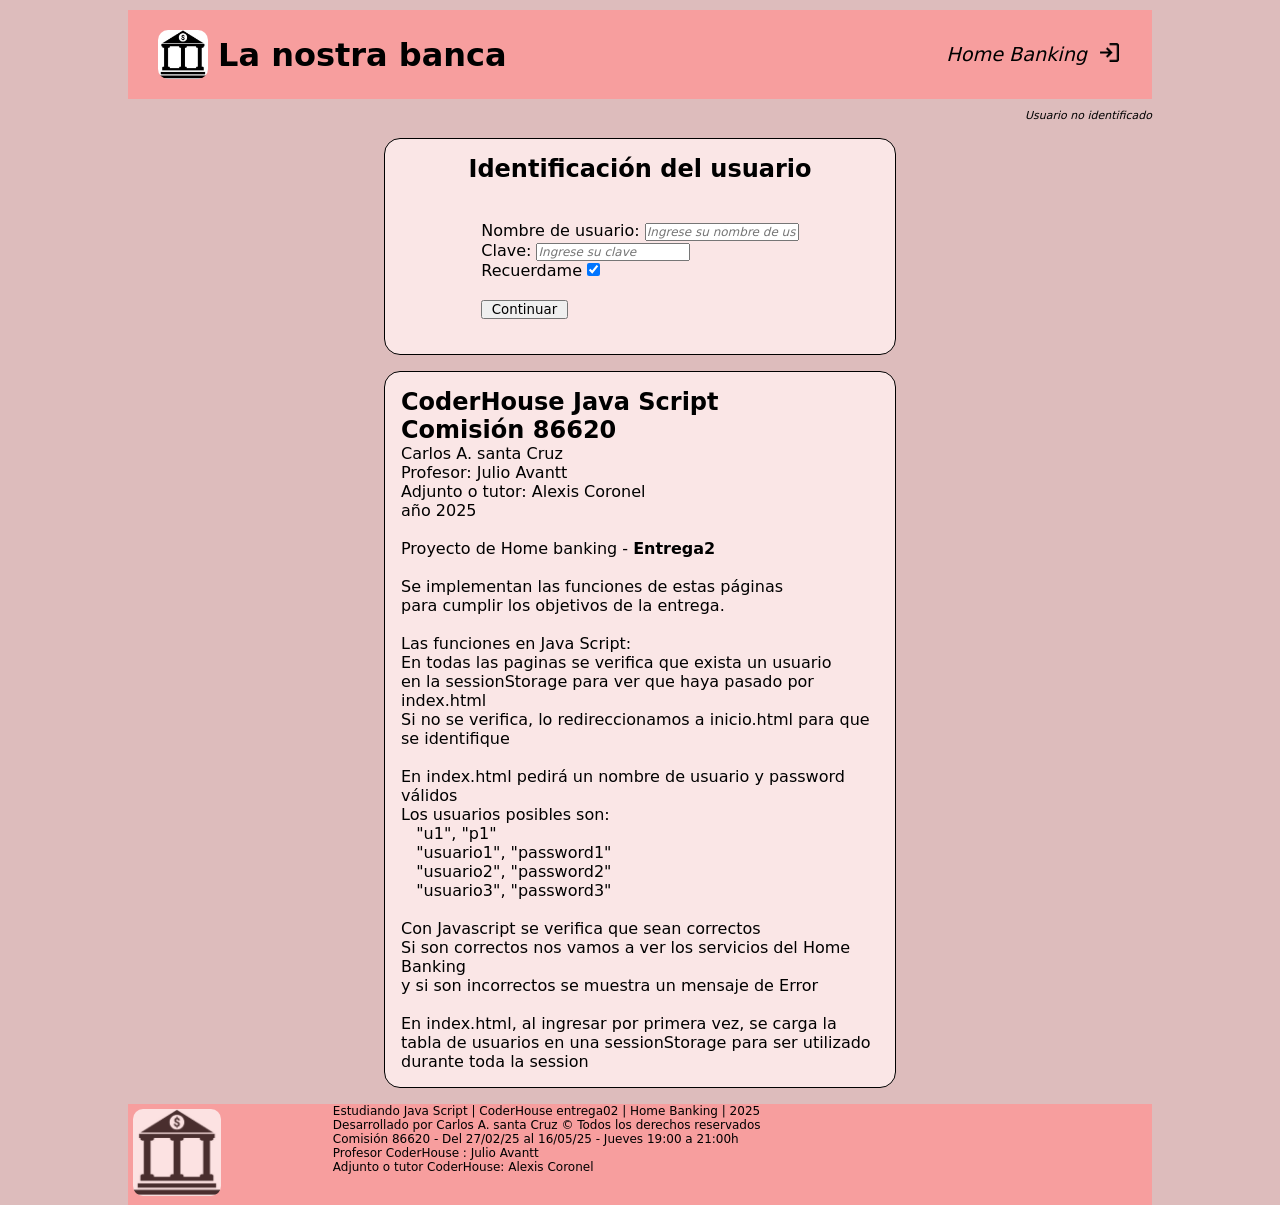
<file: index.html>
<!DOCTYPE html>
<html lang="en">

<head>
    <meta charset="UTF-8">
    <meta name="viewport" content="width=device-width, initial-scale=1.0">
    <!-- 
    Estudiando Java Script | CoderHouse entrega02 | Home Banking | 2025
    Desarrollado por Carlos A. santa Cruz
    Comisión 86620 - Del 27/02/25 al 16/05/25 - Jueves 19:00 a 21:00h
    Profesor CoderHouse : Julio Avantt
    Adjunto o tutor CoderHouse: Alexis Coronel
     -->
    <title>Estudiando JS | CoderHouse entrega02 | Home Banking Index</title>

    <!-- Mis estilos -->
    <link rel="stylesheet" href="./css/styles.css">
</head>

<body>
    <header class="contenedorHeader">
        <div class="headerDivLogo">
            <img src="./assets/img/LogoHB.png" class="imgHB" title="La nostra banca" alt="Home banking logo">
            <h1>La nostra banca</h1>
        </div>
        <div class="headerDivIngresar">
            <p>Home&nbsp;Banking</p>
            <a href="#">
                <img src="./assets/img/icons_login.png" class="imgIngresarHB" title="Ingresar"
                    alt="Ingresar Home banking logo">
            </a>
        </div>

    </header>

    <main class="contenedorMain">

        <section class="UsuarioIdentificado" id="idUsuarioIdentificado">
            <p>Usuario no identificado</p>
        </section>

        <section>
            <div id="formularioIdentificacion">
                <h2>Identificación del usuario</h2>
                <br><br>
                <form action="./pages/hbServicios.html" method="get" id="idFormularioIdentificacion">
                    <label for="idNombreUsuario">Nombre de usuario:</label>
                    <input type="text" id="idNombreUsuario" name="idNombreUsuario"
                        placeholder="Ingrese su nombre de usuario" required><br>
                    <label for="idClave">Clave:</label>
                    <input type="password" id="idClave" name="idClave" placeholder="Ingrese su clave" required><br>
                    <label for="idRecuerdame">Recuerdame</label>
                    <input type="checkbox" id="idRecuerdame" name="idRecuerdame" value="Recuerdame" checked><br><br>
                    <button type="submit" onclick="ValidarUnUsuario();"
                        id="id_botonIngresarUnUsuario">&nbsp;&nbsp;Continuar&nbsp;&nbsp;</button>
                    <p id="idError" class="error">Error: Debe ingresar un nombre de usuario y clave válidos</p><br><br>
                </form>
            </div>
        </section>

        <section class="contenedorAviso" id="idcontenedorAviso">
            <h2>CoderHouse Java Script <br> Comisión 86620</h2>
            <p>Carlos A. santa Cruz </p>
            <p>Profesor: Julio Avantt </p>
            <p>Adjunto o tutor: Alexis Coronel </p>
            <p>año 2025 </p>
            <br>
            <p>Proyecto de Home banking - <b>Entrega2</b> </p>
            <br>
            <p>Se implementan las funciones de estas páginas </p>
            <p>para cumplir los objetivos de la entrega. </p>
            <br>
            <p>Las funciones en Java Script: </p>
            <p> </p>
            <p>En todas las paginas se verifica que exista un usuario </p>
            <p>en la sessionStorage para ver que haya pasado por index.html </p>
            <p>Si no se verifica, lo redireccionamos a inicio.html para que se identifique</p>
            <br>
            <p>En index.html pedirá un nombre de usuario y password válidos </p>
            <p>Los usuarios posibles son: </p>
            <p>&nbsp;&nbsp;&nbsp;"u1", "p1" </p>
            <p>&nbsp;&nbsp;&nbsp;"usuario1", "password1" </p>
            <p>&nbsp;&nbsp;&nbsp;"usuario2", "password2" </p>
            <p>&nbsp;&nbsp;&nbsp;"usuario3", "password3" </p>
            <br>
            <p>Con Javascript se verifica que sean correctos </p>
            <p>Si son correctos nos vamos a ver los servicios del Home Banking </p>
            <p>y si son incorrectos se muestra un mensaje de Error </p>
            <br>
            <p>En index.html, al ingresar por primera vez, se carga la tabla de usuarios
                en una sessionStorage para ser utilizado durante toda la session </p>


        </section>
    </main>

    <footer class="contenedorFooter">
        <div class="footerDivLogo">
            <a href="./README.md" target="_readme">
                <img src="./assets/img/LogoHB.png" class="imgHB" alt="Home banking logo" title="Readme Home banking">
            </a>
        </div>
        <div class="footerDivTexto">
            <p>Estudiando Java Script | CoderHouse entrega02 | Home Banking | 2025</p>
            <p>Desarrollado por Carlos A. santa Cruz © Todos los derechos reservados</p>
            <p>Comisión 86620 - Del 27/02/25 al 16/05/25 - Jueves 19:00 a 21:00h</p>
            <p>Profesor CoderHouse : Julio Avantt</p>
            <p>Adjunto o tutor CoderHouse: Alexis Coronel</p>
        </div>
    </footer>

    <!-- Mis Java Script -->
    <script src="./js/Index.js"></script>

</body>

</html>
</file>
<file: css/styles.css>
/* 
Estilos para el sitio Home Banking 
Coder house entrega02 - 2025
Los elementos que tengan las class="" debe empezar con . (punto) 
y los elemento que tengan el id="" deben empezar con # (numeral) 

reset de CSS de los elementos de default que aplican los navegadores 
*/

* {
    margin: 0;
    padding: 0;
    box-sizing: border-box;
    font-family: system-ui, -apple-system, BlinkMacSystemFont, 'Segoe UI', Roboto, Oxygen, Ubuntu, Cantarell, 'Open Sans', 'Helvetica Neue', sans-serif

}

body {
    background-color: rgb(221, 188, 188);
}

/* =========================================== 
*
* 
*    Estilos para el Header                      
* 
*
*  =========================================== */

.contenedorHeader{ 
    display: flex;
    flex-direction: row;
    justify-content: space-between;
    margin-top: 0%;
    /* flex: 0 1 auto;  Mantiene el tamaño natural de cada contenedor */

    /* centramos el bloque */
    width: 80%; /* Ocupa el 80% del ancho del viewport (pantalla) */
    margin-left: auto; /* Establece el margen izquierdo automático */
    margin-right: auto; /* Establece el margen derecho automático */
    max-width: 80%; /* Ancho máximo para evitar que se estire demasiado en pantallas grandes */
    /* border: 1px solid black; */ 

    background-color: rgb(247, 158, 158);
    margin-top: .625rem;    
    padding: 20px; 
    text-align: center;
        p{
            font-size: 1.2rem;  /*19px*/
            font-weight: 500;
            color: black;
            font-style: italic;
        }
        h1 {
            font-weight: 700;
            color: black;
        } 
}

.headerDivLogo, .headerDivIngresar{
    display: flex; /* Activa flexbox para los elementos dentro del div */
    align-items: center; /* Alinea verticalmente el p y la img  */
    justify-content: flex-end; /* Alinea los elementos a la derecha */
}

.imgHB {
    /* el icono del banco en el H1 */
    width: 3.125rem;    /* 50px */
    margin-right: .625rem;
    margin-left: .625rem;
    border-radius: 0.625rem;
}

.imgIngresarHB {
    /* el icono de ingresar */
    height:1.5625rem;    /*25px */
    margin-right: .625rem;
    margin-left: .625rem;
}

.Hb_titulo_servicio {
    font-size: 1.1875rem;  /*19px*/
    font-style: italic;
}
/* =========================================== 
*
*
* Estilos para el Main                      
*
*
*  =========================================== */

.contenedorMain {
    background-color: rgb(221, 188, 188);
    margin-top: .625rem;    /* 10px */
    /* margin-top: 0%; */
    /* padding: 20px; */
    
    /* centramos el bloque */
    width: 80%; /* Ocupa el 80% del ancho del viewport (pantalla) */
    max-width: 80%; /* Ancho máximo para evitar que se estire demasiado en pantallas grandes */
    margin-left: auto; /* Establece el margen izquierdo automático */
    margin-right: auto; /* Establece el margen derecho automático */
    /* border: 1px solid black; */ 
}

#formularioIdentificacion{
    /* flex: 0 1 auto;     Mantiene el tamaño natural de cada contenedor */
    display: flex;
    flex-direction: column;
    align-items: center;
    justify-content: center;
    margin-top: 1rem;
    padding: 1rem;
    border: 1px solid black;
    border-radius: 1rem;
    background-color: rgb(250, 230, 230);
    width: 50%;
    margin-left: 25%;
    margin-right: 25%;
    margin-bottom: 1rem;
}
#idNombreUsuario, #idClave{
    /* color: rgb(150, 142, 142); */
    color: rgb(0, 0, 0);
    font-size: .75rem;   /* 12px */
    font-style: italic;
}
.error{
    color: red;
    font-size: 1.2rem;  /*19px*/
    font-style: italic;
    display: none;
}
.MsgBienvenida{
    color: rgb(103, 61, 201);
    font-size: .9375rem;  /*15px*/
    font-style: italic;
    margin-top: 1rem;
    margin-bottom: 1rem;
    text-align:left ;
}

.contenedorCambioDivisas{
    display: flex;
    flex-direction: column;
    align-items: center;
    justify-content: center;
    margin-top: 1rem;
    padding: 1rem;
    border: .0625rem solid black;
    border-radius: 1rem;
    background-color: rgb(250, 230, 230);
    width: 50%;
    margin-left: 25%;
    margin-right: 25%;
    margin-bottom: 1rem;
    .cambioDivisas{
        display: flex;
        flex-direction: row;
        justify-content: space-around;
        width: 100%;
        margin-top: 1rem;
        padding: 1rem;
        /* border: .0625rem solid black;
        border-radius: 1rem; */
        background-color: rgb(250, 230, 230);
    }
}
.contenedorAviso {
    display: flex;
    flex-direction: column;
    align-items: center;
    justify-content: center;
    margin-top: 1rem;
    padding: 1rem;
    border: .0625rem solid black;
    border-radius: 1rem;
    background-color: rgb(250, 230, 230);
    width: 50%;
    margin-left: 25%;
    margin-right: 25%;
    margin-bottom: 1rem;
}

.contenedorAviso{
    align-items:normal; 
    justify-content:left;
}

.contenedorCajaAhorro {
    display: flex; /* Activa flexbox para los hijos directos */
    /* dejo aquí en color para probar que se aplica bien (es mi prueba)*/
    background-color:   rgb(250, 230, 230);

    padding: .3125rem;    /*5px Espacio interno para que no quede pegado al borde */
    /* flex-direction: column;  *//* Para que los elementos internos se apilen verticalmente inicialmente */
    align-items: center; /* Centra horizontalmente los elementos */
    border: #333 solid 0.0625rem; /* 1px */
    border-radius: 0.625rem; /* 10px */
    margin-left: 10%;
    margin-right: 10%;

  }
  
  .contenedorCajaAhorro > div:first-child {
    flex: 0 0 auto; /* No crecer, no encoger, tamaño automático basado en el contenido (la imagen) */
    margin-right: 20px; /* Espacio entre la columna de la imagen y las cajas de ahorro */
  }
  
  .contenedorCajaAhorro > div:not(:first-child) {
    flex: 1; /* Los dos divs de la derecha compartirán el espacio restante */
    display: flex; /* Para organizar las cajas de ahorro en una fila */
    flex-direction: column; /* Apila verticalmente las cajas de ahorro */
  }
  
  .cajaCajaAhorro {
    margin-bottom: 20px; /* Espacio entre las cajas de ahorro */
  }
  
.UsuarioIdentificado{
    text-align: right;
    font-size: .6875rem;    /* 11px */
    font-weight: 500;
    font-style: italic;
    color: rgb(250, 230, 230);  /*va a desaparecer lo que se escriba, es para el puntito abajo*/
}

.UsuarioIdentificado:first-of-type{
    color: black;     /* el primer elemento no se va a borrar, es el nombre del usuario */
}

/* =========================================== */
.contenedorservicios {
    /* background-color: rgb(250, 230, 230);  */
    /* width: 38rem;  *//* Ancho del contenedor de las dos columnas (ajusta según necesites) */
    background-color:rgb(221, 188, 188); /* el color del backgrund */ 
    padding: 0rem;   /* Espacio interno para que no quede pegado al borde */
    display: flex; /* Para centrar el título y organizar el resto */
    flex-direction: column; /* Para que los elementos internos se apilen verticalmente inicialmente */
    align-items: center; /* Centra horizontalmente los elementos */
    border: #333 solid 0.0625rem; /* 1px */
    border-radius: 0.625rem; /* 10px */
  }
  
  .contenedorservicios h2 {
    text-align:left; 
    margin-bottom: 20px; /* Espacio entre el título y las columnas */
  }
  
  .contenedorservicios > div { /* Selecciona el div que contiene la imagen y las cajas de servicio */
    display: flex; /* Para crear las dos columnas */
    width: 80%; /* Ancho del contenedor de las dos columnas (ajusta según necesites) */
    max-width: 960px; /* Ancho máximo para evitar que se estire demasiado en pantallas grandes */
  }
  
  .contenedorservicios > div > div:first-child { /* Selecciona el primer div dentro del contenedor de las dos columnas (la imagen) */
    flex: 1; /* Ocupa la misma proporción de espacio que la otra columna */
    display: flex; /* Centra la imagen dentro de su contenedor */
    justify-content: center;
    align-items: center;
    padding-right: 10px; /* Espacio entre la imagen y la columna de botones */
  }
  
  /* .contenedorservicios > div > div:first-child img  */ /* Selecciona la imagen dentro del primer div */
.imagenPublicidad{
    border: 2px solid #f0f0f0; /* Borde de la imagen */
  }   

  .cajaServicio { /* Selecciona el div con la clase cajaServicio (los botones) */
    flex: 1; /* Ocupa la misma proporción de espacio que la columna de la imagen */
    display: flex;
    flex-direction: column; /* Para que los enlaces se apilen verticalmente */
    justify-content: center; /* Centra verticalmente los botones */
    padding-left: 1.25rem; /* 20px Espacio entre la columna de la imagen y los botones */
  }
  
  .cajaServicio div { /* Estilos para cada div que contiene un enlace */
    margin-bottom: 1.25rem; /* 20px Espacio entre los botones */
  }  
 
  .UnBoton { /* Estilos para los enlaces (opcional, si quieres darles un estilo específico) */
    display: block; /* Para que ocupen todo el ancho de su contenedor */
    padding: .625rem .9375rem; /* Espacio interno para que no quede pegado al borde */
    text-decoration: none;
    background-color: #f0f0f0;
    color: #333;
    border: 1px solid #ccc;
    border-radius: .3125rem; /* 5px */
    text-align: center;
  }
  
  .UnBoton:hover  { /* Estilos al pasar el ratón */
    background-color: #ddd;
  }

/* =========================================== */
/**/
/* Estilos para el footer                      */
/* En el curso html en scss ver _footer.scss    */
/**/
/* =========================================== */

.contenedorFooter {
    bottom: 0;
    left: 0;
    right: 0;
    display: flex;
    flex-direction: row;
    /* lo modificamos en _media576.scss y en _media440.scss */
    flex: 0 1 auto;
    margin-top: 0%;

    background-color: rgb(247, 158, 158);
    margin-top: .625rem;
    /* 10px */
    /* padding: 20px; */
        
    /* centramos el bloque */
    width: 80%; /* Ocupa el 80% del ancho del viewport (pantalla) */
    max-width: 80%; /* Ancho máximo para evitar que se estire demasiado en pantallas grandes */
    margin-left: auto; /* Establece el margen izquierdo automático */
    margin-right: auto; /* Establece el margen derecho automático */
    /* border: 1px solid black; */ 
}

.footerDivLogo {
    width: 20%;
    align-content: space-around;
    /* flex: 0 1 auto;     Mantiene el tamaño natural de cada contenedor */
    text-align: left;

    /* // Centra la imagen horizontalmente dentro de su contenedor */
    img {
        /* el icono de la izquierda del pie de pagina */
        width: 5.5rem;
        /* //88px */
        border-radius: 0.625rem;
        /* //10px */
        opacity: 0.7;
        /* // Ajusta el valor de opacidad entre 0 y 1 */
        margin: .3rem;
        /* // 4.8px */
    }
}

.footerDivTexto {
    text-align: left;
    font-size: 0.75rem;
    /* // 12px; */
    max-width: 80%;
}
</file>
